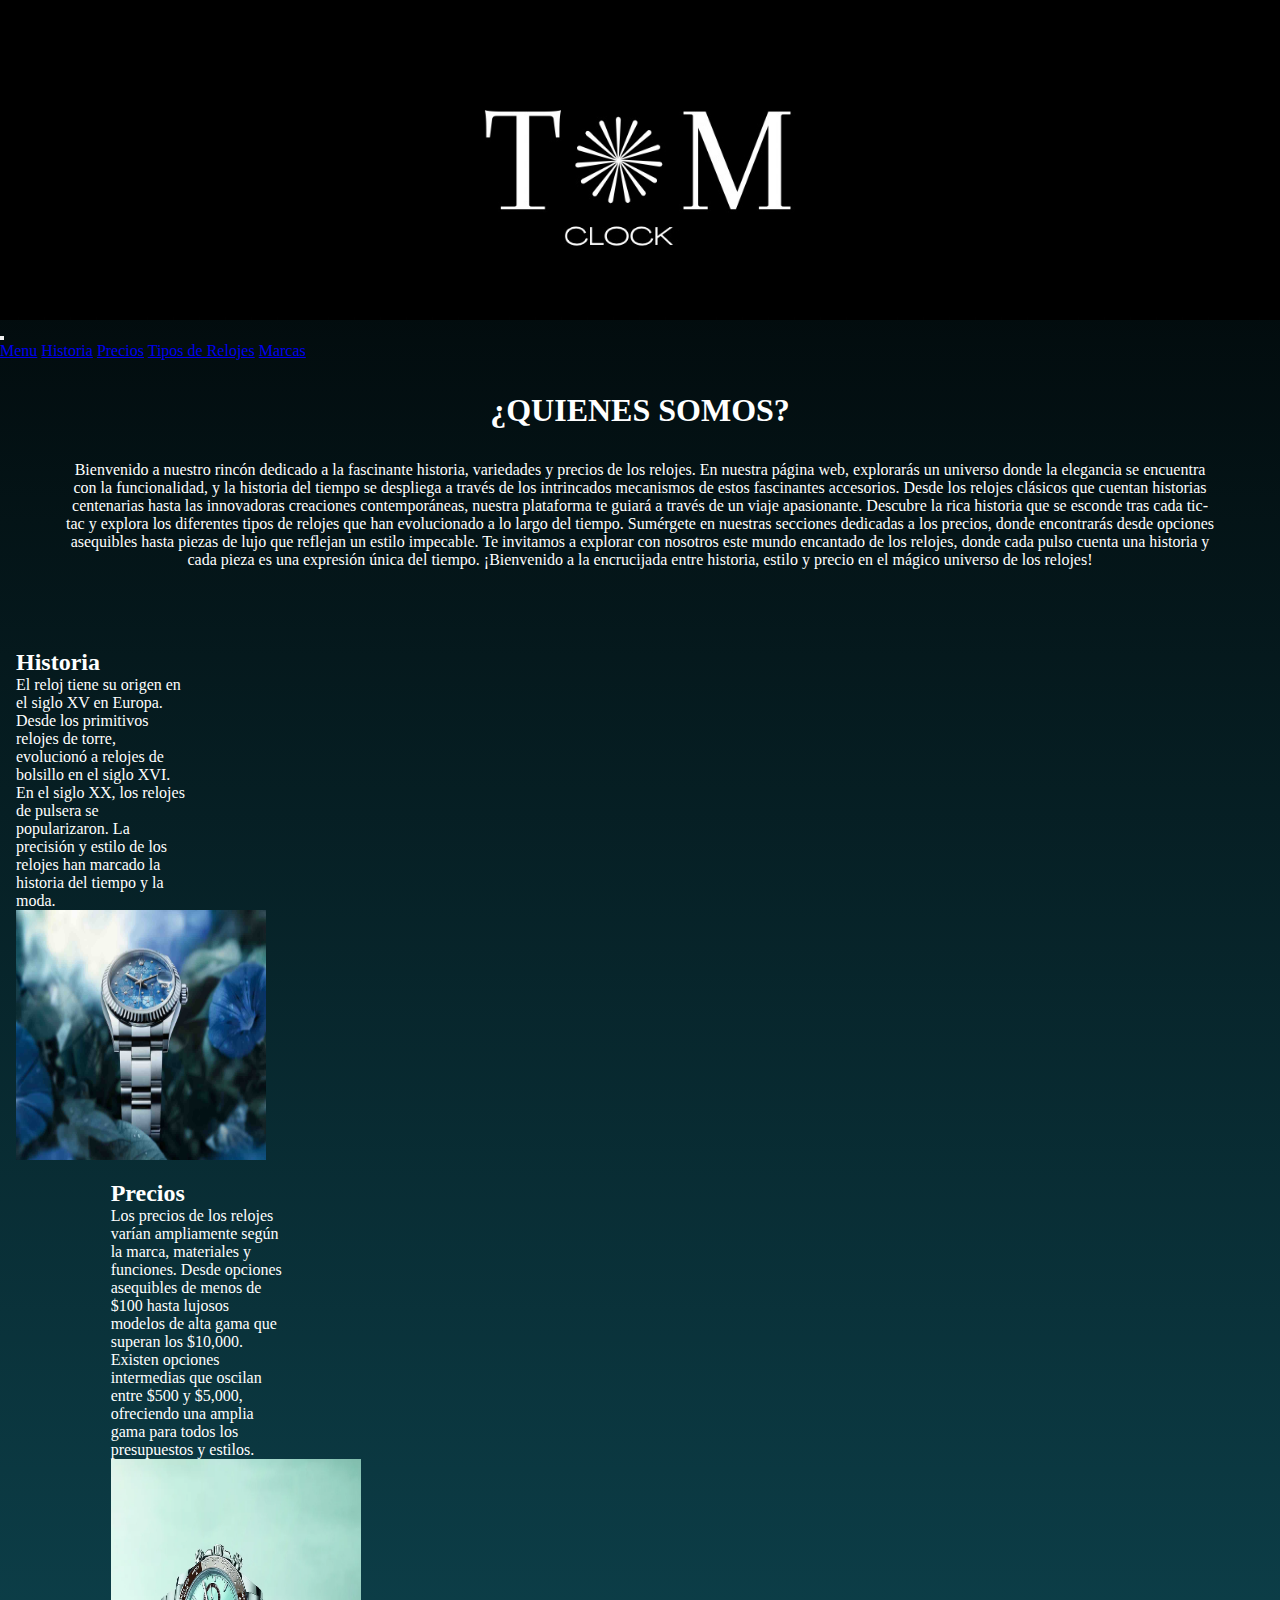
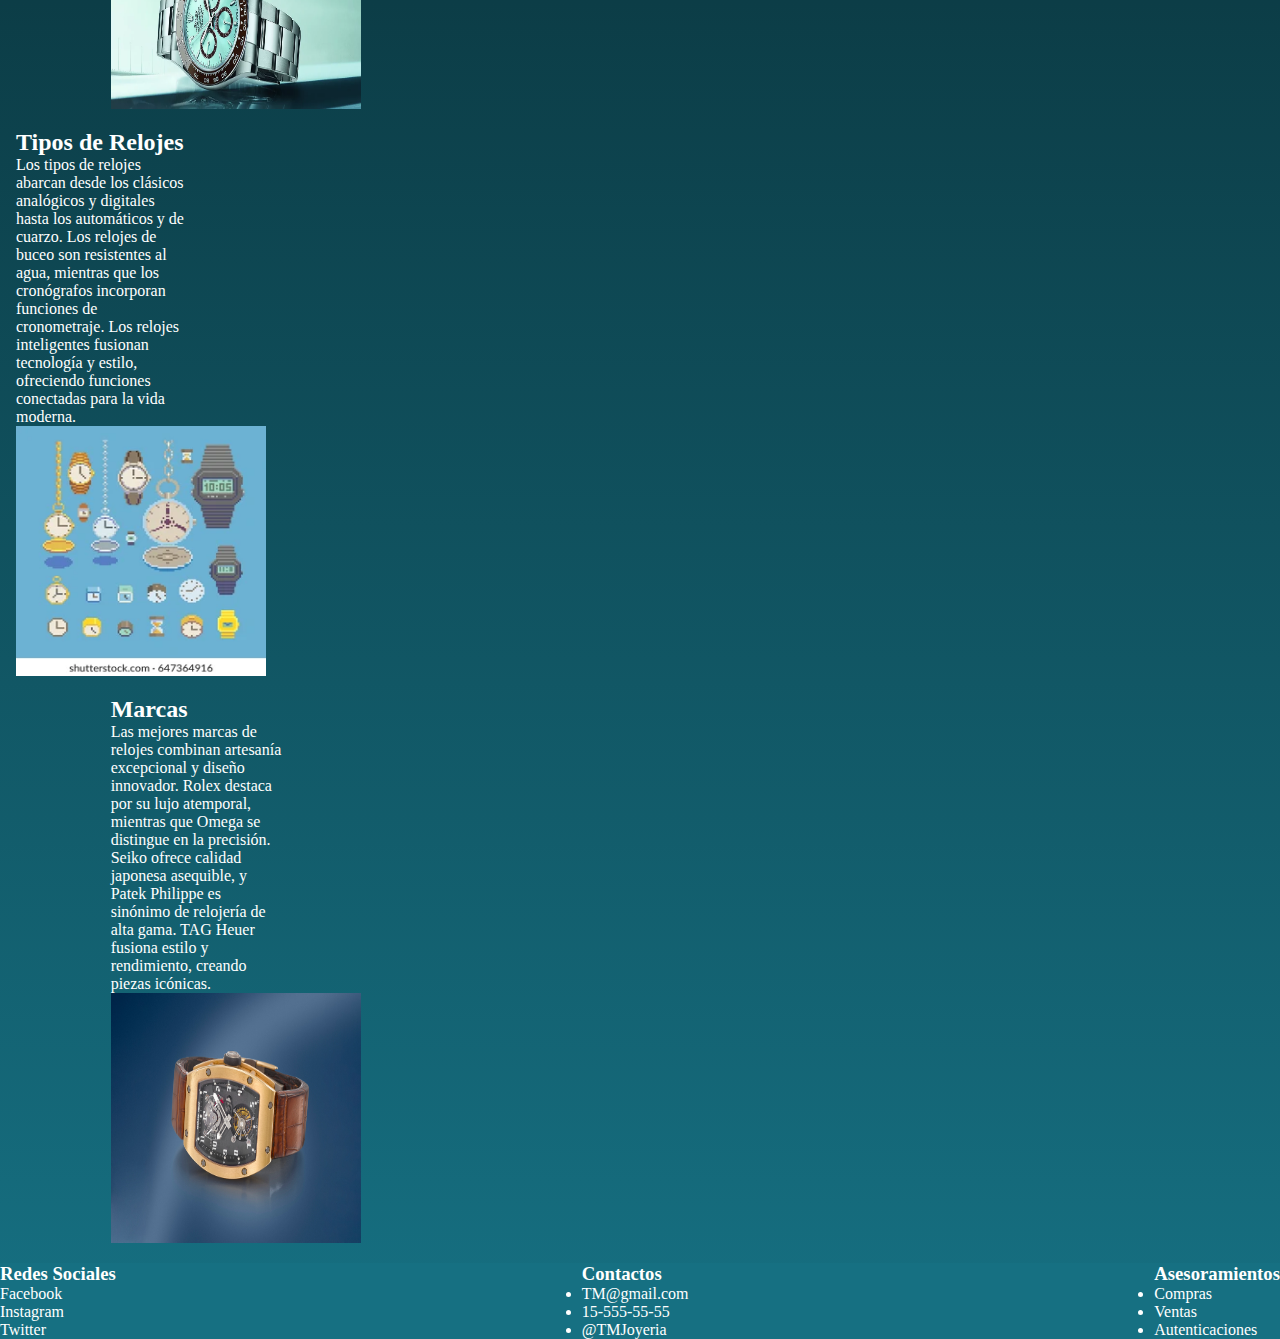
<file: index.html>
<!DOCTYPE html>
<html lang="en">
<head>
    <meta charset="UTF-8">
    <meta name="viewport" content="width=device-width, initial-scale=1.0">
    <title>TM</title>
    <link rel="stylesheet" href="./css/estilos.css">
    <link rel="shortcut icon" href="img/LOGO2.jpg" type="image/x-icon">
    <link href="https://cdn.jsdelivr.net/npm/bootstrap@5.3.2/dist/css/bootstrap.min.css" rel="stylesheet" integrity="sha384-T3c6CoIi6uLrA9TneNEoa7RxnatzjcDSCmG1MXxSR1GAsXEV/Dwwykc2MPK8M2HN" crossorigin="anonymous">
    <meta name="description" content="Pagina para quienes quieran conocer un poco mas de relojes ">
    <meta name="keywords" content="Relojes, Valores, Historias">
</head>
<body class="fondo">
    <img src="./img/LOGO2.jpg" alt="logo" class="logo col-12" >
<header >
    <nav class="navbar navbar-expand-lg nav navbar border-bottom border-body col-12" data-bs-theme="dark"bg-transparent  >
        <div class="container-fluid">
          
          <button class="navbar-toggler" type="button" data-bs-toggle="collapse" data-bs-target="#navbarNavAltMarkup" aria-controls="navbarNavAltMarkup" aria-expanded="false" aria-label="Toggle navigation">
            <span class="navbar-toggler-icon"></span>
          </button>
          <div class="collapse navbar-collapse" id="navbarNavAltMarkup">
            <div class="navbar-nav">
                <a class="navbar-brand" href="index.html">Menu</a>
              <a class="nav-link" href="historia.html">Historia</a>
              <a class="nav-link" href="precios.html">Precios</a>
              <a class="nav-link" href="tipos.html">Tipos de Relojes</a>
              <a class="nav-link" href="marcas.html">Marcas</a>
            </div>
          </div>
        </div>
      </nav>

</header>

    <main class="main">
        <div class="titulo" >
            <H1 class=>¿QUIENES SOMOS?</H1>
            <p class="tituloInicio">Bienvenido a nuestro rincón dedicado a la fascinante historia, variedades y precios de los relojes. En nuestra página web, explorarás un universo donde la elegancia se encuentra con la funcionalidad, y la historia del tiempo se despliega a través de los intrincados mecanismos de estos fascinantes accesorios. Desde los relojes clásicos que cuentan historias centenarias hasta las innovadoras creaciones contemporáneas, nuestra plataforma te guiará a través de un viaje apasionante.

                Descubre la rica historia que se esconde tras cada tic-tac y explora los diferentes tipos de relojes que han evolucionado a lo largo del tiempo. Sumérgete en nuestras secciones dedicadas a los precios, donde encontrarás desde opciones asequibles hasta piezas de lujo que reflejan un estilo impecable.
                
                Te invitamos a explorar con nosotros este mundo encantado de los relojes, donde cada pulso cuenta una historia y cada pieza es una expresión única del tiempo. ¡Bienvenido a la encrucijada entre historia, estilo y precio en el mágico universo de los relojes!</p>
        </div>
        <section class="container ">
            <div class="historia">
                <h2>Historia</h2>
                <p>El reloj tiene su origen en el siglo XV en Europa. Desde los primitivos relojes de torre, evolucionó a relojes de bolsillo en el siglo XVI. En el siglo XX, los relojes de pulsera se popularizaron. La precisión y estilo de los relojes han marcado la historia del tiempo y la moda.</p>
                <img src="img/rolex.jpg" alt="rolex" class="imagenes ImagenesHistoria">
            </div>
            <div class="precios ">
                <h2>Precios</h2>
                <p>Los precios de los relojes varían ampliamente según la marca, materiales y funciones. Desde opciones asequibles de menos de $100 hasta lujosos modelos de alta gama que superan los $10,000. Existen opciones intermedias que oscilan entre $500 y $5,000, ofreciendo una amplia gama para todos los presupuestos y estilos.</p>
                <img src="img/rolex1.webp" alt="rolex" class="imagenes ImagenesPrecios" >
            </div>
            <div class="tipos ">
                <h2>Tipos de Relojes</h2>
                <p>Los tipos de relojes abarcan desde los clásicos analógicos y digitales hasta los automáticos y de cuarzo. Los relojes de buceo son resistentes al agua, mientras que los cronógrafos incorporan funciones de cronometraje. Los relojes inteligentes fusionan tecnología y estilo, ofreciendo funciones conectadas para la vida moderna.</p>
                <img src="img/tipos.webp" alt="relojes" class="imagenes ImagenesTipos">
            </div>
            <div class="marcas ">
                <h2>Marcas</h2>
                <p> Las mejores marcas de relojes combinan artesanía excepcional y diseño innovador. Rolex destaca por su lujo atemporal, mientras que Omega se distingue en la precisión. Seiko ofrece calidad japonesa asequible, y Patek Philippe es sinónimo de relojería de alta gama. TAG Heuer fusiona estilo y rendimiento, creando piezas icónicas.</p>
                <img src="img/richard mille.jpg" alt="richardmiller" class="imagenes ImagenesMarcas">
            </div>


        </section>
       
        
       


    </main>
    <footer class="footer" >
        <div>
            <h3>Redes Sociales</h3>
            <ul>
                <li> <a href="https://www.facebook.com">Facebook</a></li>
                <li> <a href="https://www.instagram.com/">Instagram</a></li>
                <li><a href="https://twitter.com/">Twitter</a></li>
            </ul>
        </div>
        <div>
            <h3>Contactos</h3>
            <ul>
                <li>TM@gmail.com</li>
                <li>15-555-55-55</li>
                <li>@TMJoyeria</li>
            
            </ul>
        </div>
        <div>
            <h3>Asesoramientos</h3>
            <ul>
                <li>Compras</li>
                <li>Ventas</li>
                <li>Autenticaciones</li>

            </ul>

        </div>


    </footer>
    <script src="https://cdn.jsdelivr.net/npm/bootstrap@5.3.2/dist/js/bootstrap.bundle.min.js" integrity="sha384-C6RzsynM9kWDrMNeT87bh95OGNyZPhcTNXj1NW7RuBCsyN/o0jlpcV8Qyq46cDfL" crossorigin="anonymous"></script>
</body>
</html>
</file>
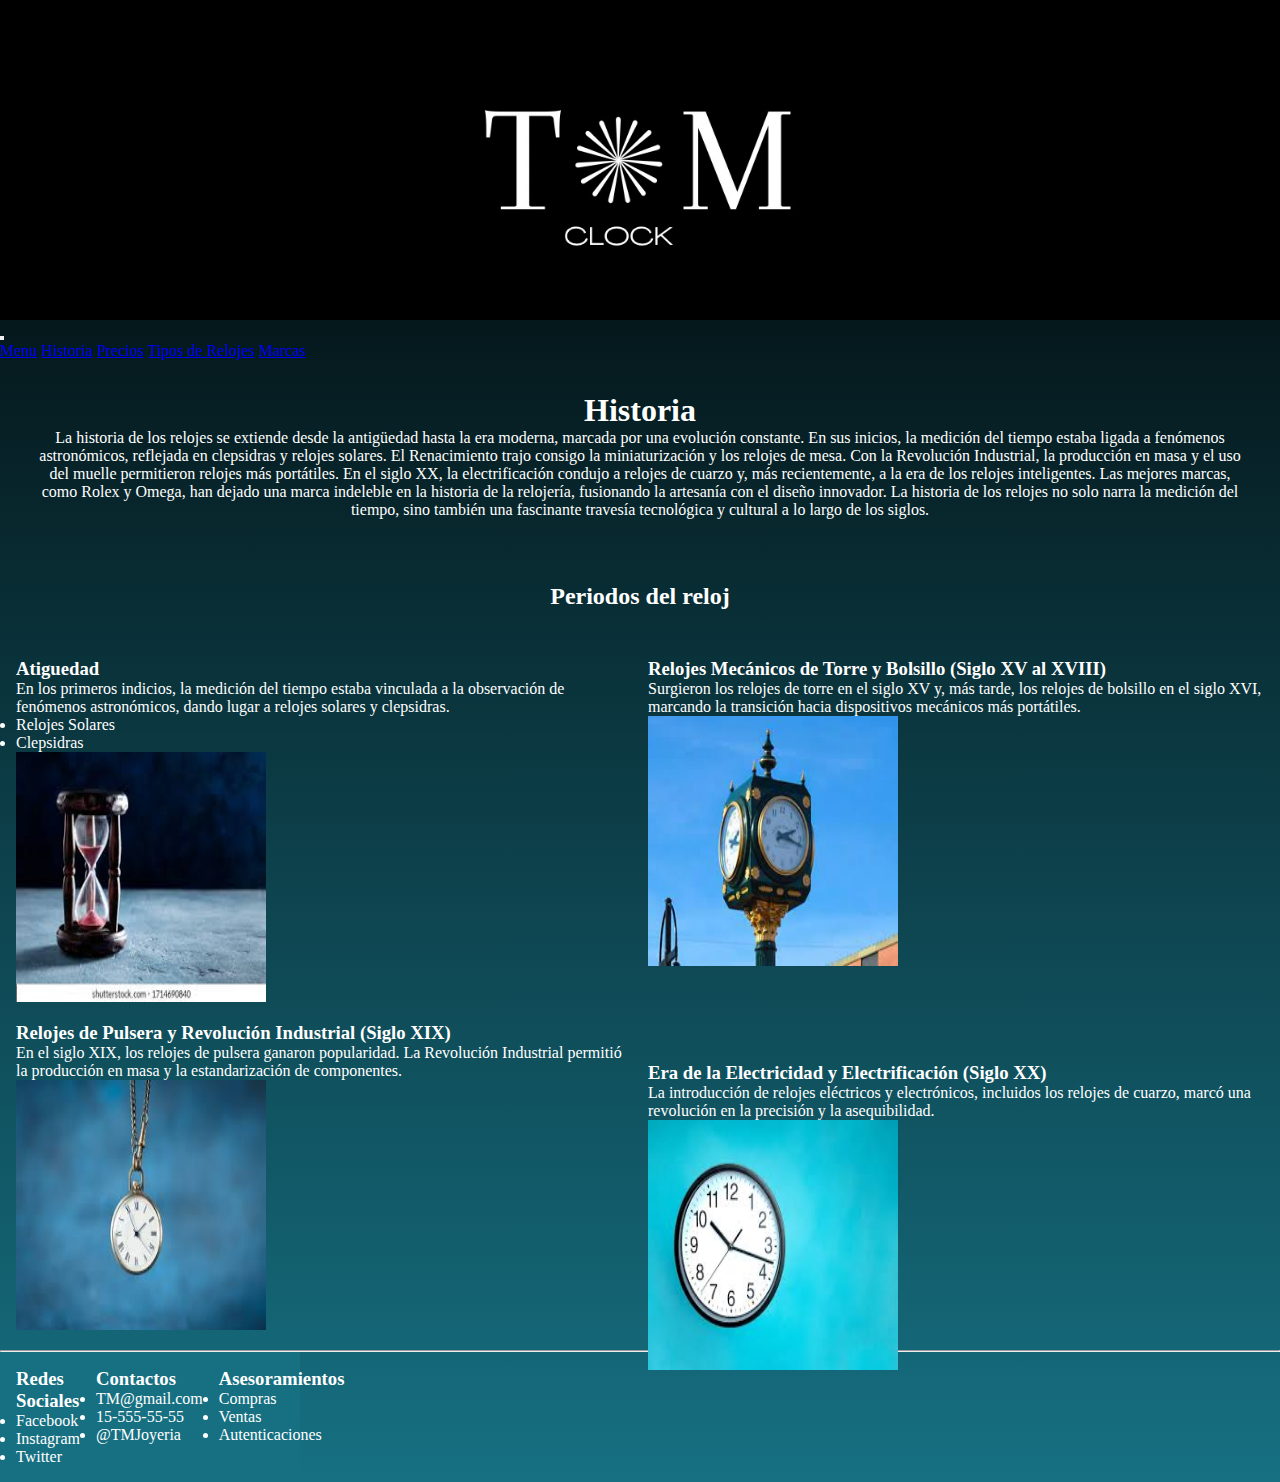
<file: historia.html>
<!DOCTYPE html>
<html lang="es">
<head>
    <meta charset="UTF-8">
    <meta name="viewport" content="width=device-width, initial-scale=1.0">
    <title>Historia</title>
    <link rel="stylesheet" href="./css/estilos.css">
    <link rel="shortcut icon" href="img/LOGO2.jpg" type="image/x-icon">
    <link href="https://cdn.jsdelivr.net/npm/bootstrap@5.3.2/dist/css/bootstrap.min.css" rel="stylesheet" integrity="sha384-T3c6CoIi6uLrA9TneNEoa7RxnatzjcDSCmG1MXxSR1GAsXEV/Dwwykc2MPK8M2HN" crossorigin="anonymous">
    <meta name="description" content="Desde los antiguos relojes de sol hasta los relojes mecánicos y digitales modernos, la historia del reloj abarca siglos de evolución.">
    <meta name="keywords" content="Antiguos, Relojes de sol, Relojes mecánicos, Relojes digitales, Evolución, Siglos">
    
</head>
<img src="./img/LOGO2.jpg" alt="logo" class="logo">
<header>
    <nav class="navbar navbar-expand-lg nav navbar border-bottom border-body" data-bs-theme="dark"bg-transparent >
         <div class="container-fluid">
          <button class="navbar-toggler" type="button" data-bs-toggle="collapse" data-bs-target="#navbarNavAltMarkup" aria-controls="navbarNavAltMarkup" aria-expanded="false" aria-label="Toggle navigation">
            <span class="navbar-toggler-icon"></span>
          </button>
          <div class="collapse navbar-collapse" id="navbarNavAltMarkup">
            <div class="navbar-nav">
              <a class="nav-link" href="index.html">Menu</a>
              <a class="navbar-brand" href="historia.html">Historia</a>
              <a class="nav-link" href="precios.html">Precios</a>
              <a class="nav-link" href="tipos.html">Tipos de Relojes</a>
              <a class="nav-link" href="marcas.html">Marcas</a>
              
            </div>
          </div>
        </div>
      </nav>

</header>
<body class="fondo">
    <main class="main">
        <div class="titulo">
            <h1>Historia</h1>
            <p>La historia de los relojes se extiende desde la antigüedad hasta la era moderna, marcada por una evolución constante. En sus inicios, la medición del tiempo estaba ligada a fenómenos astronómicos, reflejada en clepsidras y relojes solares. El Renacimiento trajo consigo la miniaturización y los relojes de mesa. Con la Revolución Industrial, la producción en masa y el uso del muelle permitieron relojes más portátiles. En el siglo XX, la electrificación condujo a relojes de cuarzo y, más recientemente, a la era de los relojes inteligentes. Las mejores marcas, como Rolex y Omega, han dejado una marca indeleble en la historia de la relojería, fusionando la artesanía con el diseño innovador. La historia de los relojes no solo narra la medición del tiempo, sino también una fascinante travesía tecnológica y cultural a lo largo de los siglos.</p>
        </div>
        
        
            <h2 class="titulo">Periodos del reloj</h2>
        <section class="definicion">
            <div class="antiguedad" >
                <h3>Atiguedad</h3>
                <p> En los primeros indicios, la medición del tiempo estaba vinculada a la observación de fenómenos astronómicos, dando lugar a relojes solares y clepsidras.</p>
                <li>Relojes Solares</li>
                <li>Clepsidras</li>
                <img src="img/relojarena.jpg" alt="relojarena" class="imagenes">
            
            </div>
            <div class="torre">
                <h3>Relojes Mecánicos de Torre y Bolsillo (Siglo XV al XVIII)</h3>
                <p>Surgieron los relojes de torre en el siglo XV y, más tarde, los relojes de bolsillo en el siglo XVI, marcando la transición hacia dispositivos mecánicos más portátiles.</p>
                <img src="img/relojtorres.jpg" alt="reloj de torres" class="imagenes">
            </div>
            <div class="debolsillo">
                <h3>Relojes de Pulsera y Revolución Industrial (Siglo XIX)</h3>
                <p>En el siglo XIX, los relojes de pulsera ganaron popularidad. La Revolución Industrial permitió la producción en masa y la estandarización de componentes.</p>
                <img src="img/relojbolsillo.jpg" alt="reloj de bolsillo" class="imagenes">
            </div>
            <div class="cuarzo">
                <h3>Era de la Electricidad y Electrificación (Siglo XX)</h3>
                <p>La introducción de relojes eléctricos y electrónicos, incluidos los relojes de cuarzo, marcó una revolución en la precisión y la asequibilidad.</p>
                <img src="img/relojcuarzo.jpg" alt=" relojes cuarzo" class="imagenes">
            </div>
            

        </section>
        <hr>


    </main>
    <footer class="footer container col-12">
        <div>
            <h3>Redes Sociales</h3>
            <ul>
                <li> <a href="https://www.facebook.com">Facebook</a></li>
                <li> <a href="https://www.instagram.com/">Instagram</a></li>
                <li><a href="https://twitter.com/">Twitter</a></li>
            </ul>
        </div>
        <div>
            <h3>Contactos</h3>
            <ul>
                <li>TM@gmail.com</li>
                <li>15-555-55-55</li>
                <li>@TMJoyeria</li>
            
            </ul>
        </div>
        <div>
            <h3>Asesoramientos</h3>
            <ul>
                <li>Compras</li>
                <li>Ventas</li>
                <li>Autenticaciones</li>

            </ul>

        </div>


    </footer>
    <script src="https://cdn.jsdelivr.net/npm/bootstrap@5.3.2/dist/js/bootstrap.bundle.min.js" integrity="sha384-C6RzsynM9kWDrMNeT87bh95OGNyZPhcTNXj1NW7RuBCsyN/o0jlpcV8Qyq46cDfL" crossorigin="anonymous"></script>   
</body>
</html>
</file>
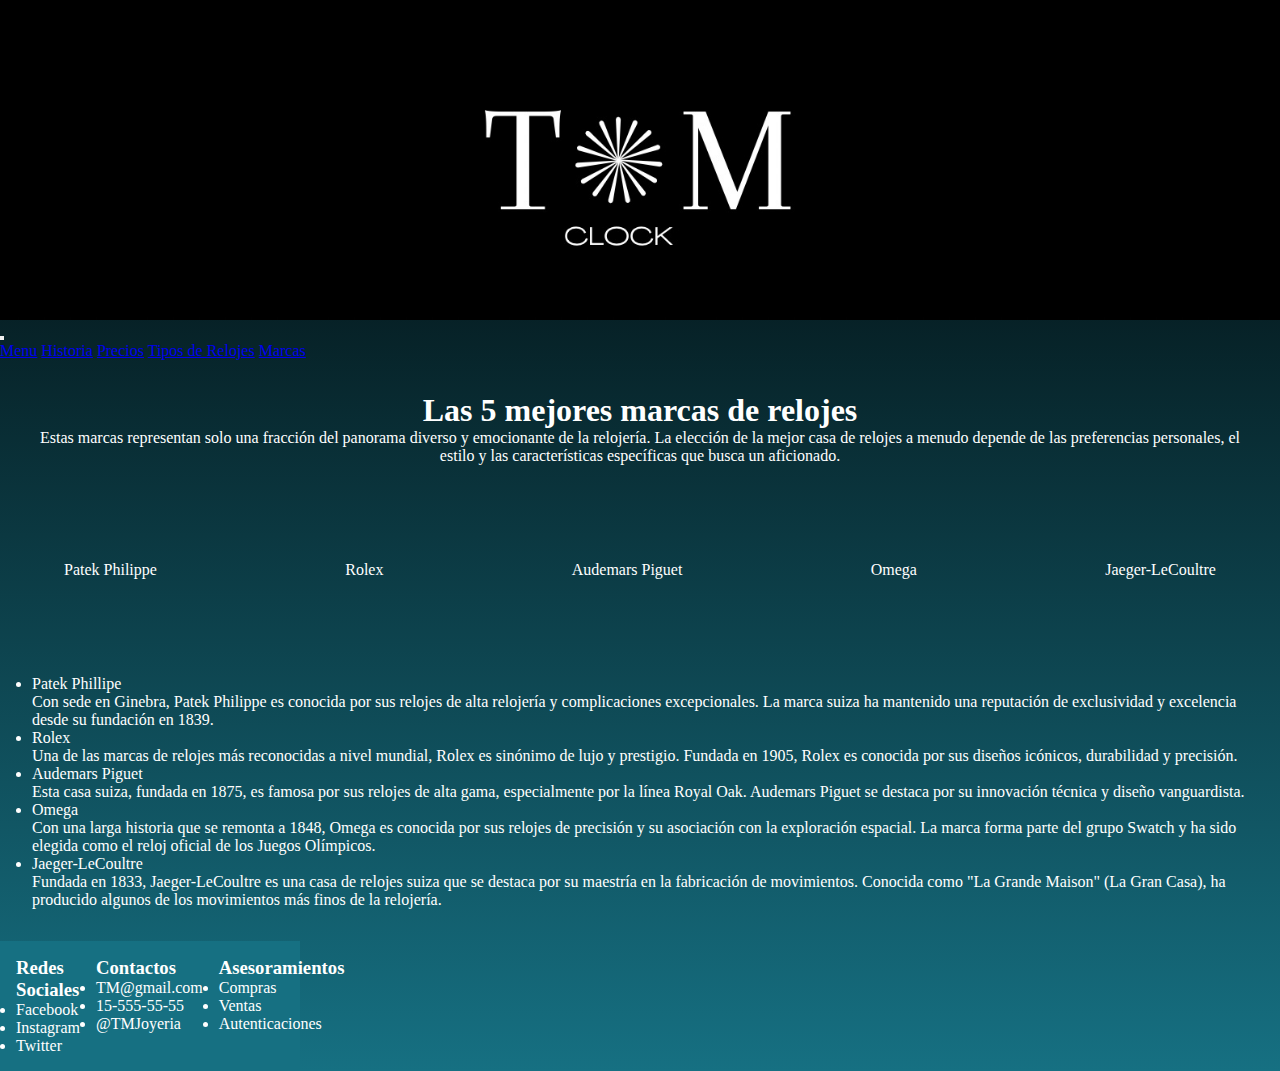
<file: marcas.html>
<!DOCTYPE html>
<html lang="es">
<head>
    <meta charset="UTF-8">
    <meta name="viewport" content="width=device-width, initial-scale=1.0">
    <title>Marcas</title>
    <link rel="stylesheet" href="./css/estilos.css">
    <link rel="shortcut icon" href="img/LOGO2.jpg" type="image/x-icon">
    <link href="https://cdn.jsdelivr.net/npm/bootstrap@5.3.2/dist/css/bootstrap.min.css" rel="stylesheet" integrity="sha384-T3c6CoIi6uLrA9TneNEoa7RxnatzjcDSCmG1MXxSR1GAsXEV/Dwwykc2MPK8M2HN" crossorigin="anonymous">
    <meta name="description" content="Las marcas más importantes de relojes son reconocidas por su excepcional artesanía, innovación técnica y diseño atemporal. Su legado, calidad y exclusividad las distinguen, estableciendo estándares duraderos en relojería">
    <meta name="keywords" content="Artesanía, Innovación técnica, Diseño atemporal, Legado, Calidad, Exclusividad">
    
</head>
<img src="./img/LOGO2.jpg" alt="logo" class="logo">
<header>
    <nav class="navbar navbar-expand-lg nav navbar border-bottom border-body" data-bs-theme="dark"bg-transparent >
        <div class="container-fluid">
          <button class="navbar-toggler" type="button" data-bs-toggle="collapse" data-bs-target="#navbarNavAltMarkup" aria-controls="navbarNavAltMarkup" aria-expanded="false" aria-label="Toggle navigation">
            <span class="navbar-toggler-icon"></span>
          </button>
          <div class="collapse navbar-collapse" id="navbarNavAltMarkup">
            <div class="navbar-nav">
                <a class="nav-link" href="index.html">Menu</a>
                <a class="nav-link" href="historia.html">Historia</a>
                <a class="nav-link" href="precios.html">Precios</a>
                <a class="nav-link" href="tipos.html">Tipos de Relojes</a>
                <a class="navbar-brand" href="marcas.html">Marcas</a>
              
           
            </div>
          </div>
        </div>
      </nav>

</header>
<body class="fondo">
    <main>
        <div class="titulo">
            <h1>Las 5 mejores marcas de relojes</h1>
            <p>Estas marcas representan solo una fracción del panorama diverso y emocionante de la relojería. La elección de la mejor casa de relojes a menudo depende de las preferencias personales, el estilo y las características específicas que busca un aficionado.</p>
        </div>
        <section>
            <div>
                <nav class="Marcas">
                    <a href="https://www.patek.com/es/inicio">Patek Philippe</a>
                    <a href="https://www.rolex.com/es">Rolex </a>
                    <a href="https://www.audemarspiguet.com/com/es/home.html">Audemars Piguet</a>
                    <a href="https://www.omegawatches.com/es/">Omega </a>
                    <a href="https://www.jaeger-lecoultre.com/eu-es">Jaeger-LeCoultre</a>
                    
                </nav>

            </div>

            <div class="desarrollo">
                <ul>
                    <li>Patek Phillipe</li>
                    <p>Con sede en Ginebra, Patek Philippe es conocida por sus relojes de alta relojería y complicaciones excepcionales. La marca suiza ha mantenido una reputación de exclusividad y excelencia desde su fundación en 1839.</p>
                    <li>Rolex</li>
                    <p>Una de las marcas de relojes más reconocidas a nivel mundial, Rolex es sinónimo de lujo y prestigio. Fundada en 1905, Rolex es conocida por sus diseños icónicos, durabilidad y precisión.</p>
                    <li>Audemars Piguet</li>
                    <p>Esta casa suiza, fundada en 1875, es famosa por sus relojes de alta gama, especialmente por la línea Royal Oak. Audemars Piguet se destaca por su innovación técnica y diseño vanguardista.</p>
                    <li>Omega</li>
                    <p>Con una larga historia que se remonta a 1848, Omega es conocida por sus relojes de precisión y su asociación con la exploración espacial. La marca forma parte del grupo Swatch y ha sido elegida como el reloj oficial de los Juegos Olímpicos.</p>
                    <li>Jaeger-LeCoultre</li>
                    <p>Fundada en 1833, Jaeger-LeCoultre es una casa de relojes suiza que se destaca por su maestría en la fabricación de movimientos. Conocida como "La Grande Maison" (La Gran Casa), ha producido algunos de los movimientos más finos de la relojería.</p>
                </ul>


            </div>


        </section>

    </main>
    <footer class="footer container col-sm-12 col-12">
        <div>
            <h3>Redes Sociales</h3>
            <ul>
                <li> <a href="https://www.facebook.com">Facebook</a></li>
                <li> <a href="https://www.instagram.com/">Instagram</a></li>
                <li><a href="https://twitter.com/">Twitter</a></li>
            </ul>
        </div>
        <div>
            <h3>Contactos</h3>
            <ul>
                <li>TM@gmail.com</li>
                <li>15-555-55-55</li>
                <li>@TMJoyeria</li>
            
            </ul>
        </div>
        <div>
            <h3>Asesoramientos</h3>
            <ul>
                <li>Compras</li>
                <li>Ventas</li>
                <li>Autenticaciones</li>

            </ul>

        </div>


    </footer>
    <script src="https://cdn.jsdelivr.net/npm/bootstrap@5.3.2/dist/js/bootstrap.bundle.min.js" integrity="sha384-C6RzsynM9kWDrMNeT87bh95OGNyZPhcTNXj1NW7RuBCsyN/o0jlpcV8Qyq46cDfL" crossorigin="anonymous"></script>   
</body>
</html>
</file>
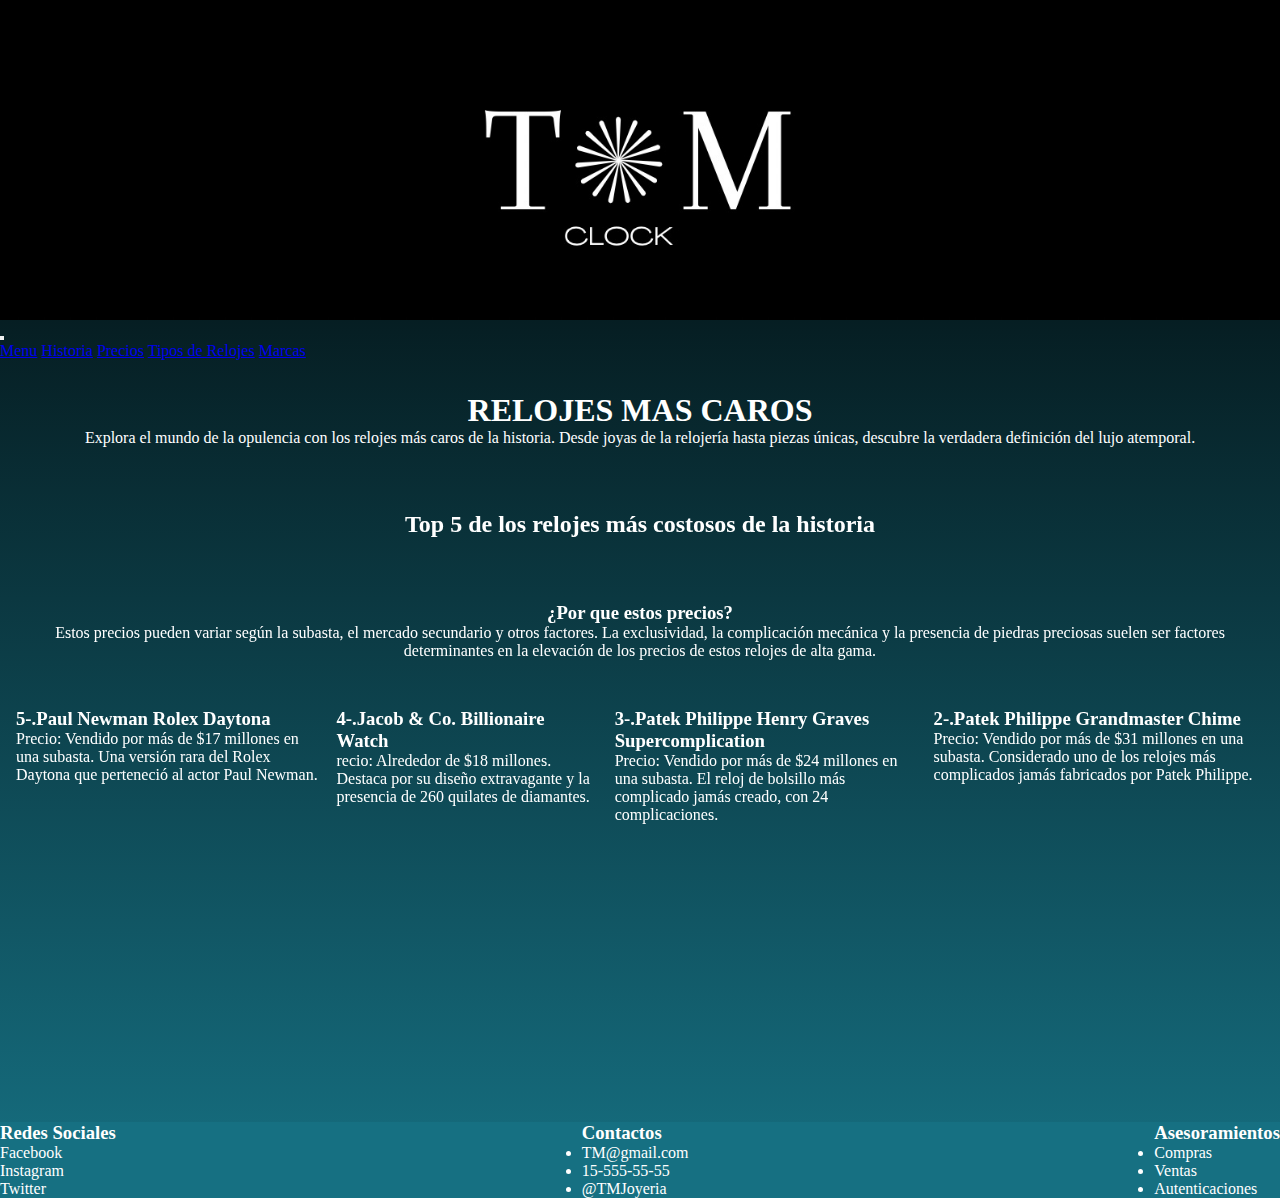
<file: precios.html>
<!DOCTYPE html>
<html lang="es">
<head>
    <meta charset="UTF-8">
    <meta name="viewport" content="width=device-width, initial-scale=1.0">
    <title>Precios</title>
    <link rel="stylesheet" href="./css/estilos.css">
    <link rel="shortcut icon" href="img/LOGO2.jpg" type="image/x-icon">
    <link href="https://unpkg.com/aos@2.3.1/dist/aos.css" rel="stylesheet">
    <link href="https://cdn.jsdelivr.net/npm/bootstrap@5.3.2/dist/css/bootstrap.min.css" rel="stylesheet" integrity="sha384-T3c6CoIi6uLrA9TneNEoa7RxnatzjcDSCmG1MXxSR1GAsXEV/Dwwykc2MPK8M2HN" crossorigin="anonymous">
    <meta name="description" content="Los precios de los relojes varían ampliamente según la marca, materiales y complicaciones. Desde opciones asequibles hasta piezas de lujo, el valor refleja la artesanía, diseño y prestigio asociado.">
    <meta name="keywords" content="Marca, Materiales, Lujo, Artesanía, Diseño, Prestigio">
   
</head>
<img src="./img/LOGO2.jpg" alt="logo" class="logo">

<body class="fondo">
    <header>
        <nav class="navbar navbar-expand-lg nav navbar border-bottom border-body" data-bs-theme="dark"bg-transparent >
            <div class="container-fluid">
              <button class="navbar-toggler" type="button" data-bs-toggle="collapse" data-bs-target="#navbarNavAltMarkup" aria-controls="navbarNavAltMarkup" aria-expanded="false" aria-label="Toggle navigation">
                <span class="navbar-toggler-icon"></span>
              </button>
              <div class="collapse navbar-collapse" id="navbarNavAltMarkup">
                <div class="navbar-nav">
                  <a class="nav-link" href="index.html">Menu</a>
                  <a class="nav-link" href="historia.html">Historia</a>
                  <a class="navbar-brand" href="precios.html">Precios</a>
                  <a class="nav-link" href="tipos.html">Tipos de Relojes</a>
                  <a class="nav-link" href="marcas.html">Marcas</a>
                  
                </div>
              </div>
            </div>
          </nav>
    
    </header>
    <main>
        <div class="titulo">
            <h1 >RELOJES MAS CAROS</h1>
        <P>Explora el mundo de la opulencia con los relojes más caros de la historia. Desde joyas de la relojería hasta piezas únicas, descubre la verdadera definición del lujo atemporal.</P>
        </div>
        <section>
            <h2 class="titulo" data-aos="flip-left">Top 5 de los relojes más costosos de la historia</h2>
        </section>
        <section class="costosos" data-aos="flip-left">
            <div class="titulo" data-aos="flip-left">
                <h3>¿Por que estos precios?</h3>
                <p>Estos precios pueden variar según la subasta, el mercado secundario y otros factores. La exclusividad, la complicación mecánica y la presencia de piedras preciosas suelen ser factores determinantes en la elevación de los precios de estos relojes de alta gama.
                </p>
            </div>
        </section>
        <section class="ContenidoPrecios " data-aos="flip-left">
            <div><h3>5-.Paul Newman Rolex Daytona</h3>
                <p>Precio: Vendido por más de $17 millones en una subasta.
                    Una versión rara del Rolex Daytona que perteneció al actor Paul Newman.</p>
            </div>

            <div><h3>4-.Jacob & Co. Billionaire Watch</h3>
                <p>recio: Alrededor de $18 millones.
                    Destaca por su diseño extravagante y la presencia de 260 quilates de diamantes.</p>
            </div>

            <div><h3>3-.Patek Philippe Henry Graves Supercomplication</h3>
                <p>Precio: Vendido por más de $24 millones en una subasta.
                    El reloj de bolsillo más complicado jamás creado, con 24 complicaciones.</p>

            </div>

            <div><h3>2-.Patek Philippe Grandmaster Chime</h3>
                <p>Precio: Vendido por más de $31 millones en una subasta.
                    Considerado uno de los relojes más complicados jamás fabricados por Patek Philippe.</p>
            </div>

        </section>
        <section class="ContenidoPrecios graff" data-aos="flip-left">
            <div>
                <h3>1-.Graff Diamonds The Fascination</h3>
                <p>Precio: Más de $40 millones.
                    Destacado por su exquisito diamante rosa de 24 quilates.el "Graff Diamonds The Fascination" es un reloj de pulsera excepcional que destaca por su diseño lujoso y su incomparable exhibición de diamantes. Graff Diamonds, una firma de joyería de lujo conocida por sus gemas excepcionales, se aventuró en la relojería de alta gama con esta creación única.
                    Algunas características destacadas del Graff Diamonds The Fascination incluyen:
                
                </p>
                <ul>
                    <li>Diamantes Impresionantes: Este reloj es conocido por su deslumbrante exhibición de diamantes. La pieza a menudo incorpora una selección de diamantes exquisitos que adornan la esfera, la correa y, a veces, incluso el mecanismo del reloj.</li>
                    <li>Mecanismo de Alta Calidad: A pesar de su enfoque en la joyería y los diamantes, Graff Diamonds también presta atención al rendimiento del reloj. Los modelos de alta gama a menudo cuentan con un movimiento mecánico preciso.</li>
                    
                </ul>


                    
            </div>
            <iframe class="VideoGraf" width="250" height="250" src="https://www.youtube.com/embed/nF3oLdjTJos?si=2BrXYEMWQMQSw_MN" title="YouTube video player" frameborder="0" allow="accelerometer; autoplay; clipboard-write; encrypted-media; gyroscope; picture-in-picture; web-share" allowfullscreen></iframe>
        </section>
              
    </main>
    <footer class="footer">
        <div>
            <h3>Redes Sociales</h3>
            <ul>
                <li> <a href="https://www.facebook.com">Facebook</a></li>
                <li> <a href="https://www.instagram.com/">Instagram</a></li>
                <li><a href="https://twitter.com/">Twitter</a></li>
            </ul>
        </div>
        <div>
            <h3>Contactos</h3>
            <ul>
                <li>TM@gmail.com</li>
                <li>15-555-55-55</li>
                <li>@TMJoyeria</li>
            
            </ul>
        </div>
        <div>
            <h3>Asesoramientos</h3>
            <ul>
                <li>Compras</li>
                <li>Ventas</li>
                <li>Autenticaciones</li>

            </ul>

        </div>


    </footer>
    <script src="https://unpkg.com/aos@2.3.1/dist/aos.js"></script>
    <script src="https://cdn.jsdelivr.net/npm/bootstrap@5.3.2/dist/js/bootstrap.bundle.min.js" integrity="sha384-C6RzsynM9kWDrMNeT87bh95OGNyZPhcTNXj1NW7RuBCsyN/o0jlpcV8Qyq46cDfL" crossorigin="anonymous"></script>
    <script>
        AOS.init();
      </script> 
</body>
</html>
</file>
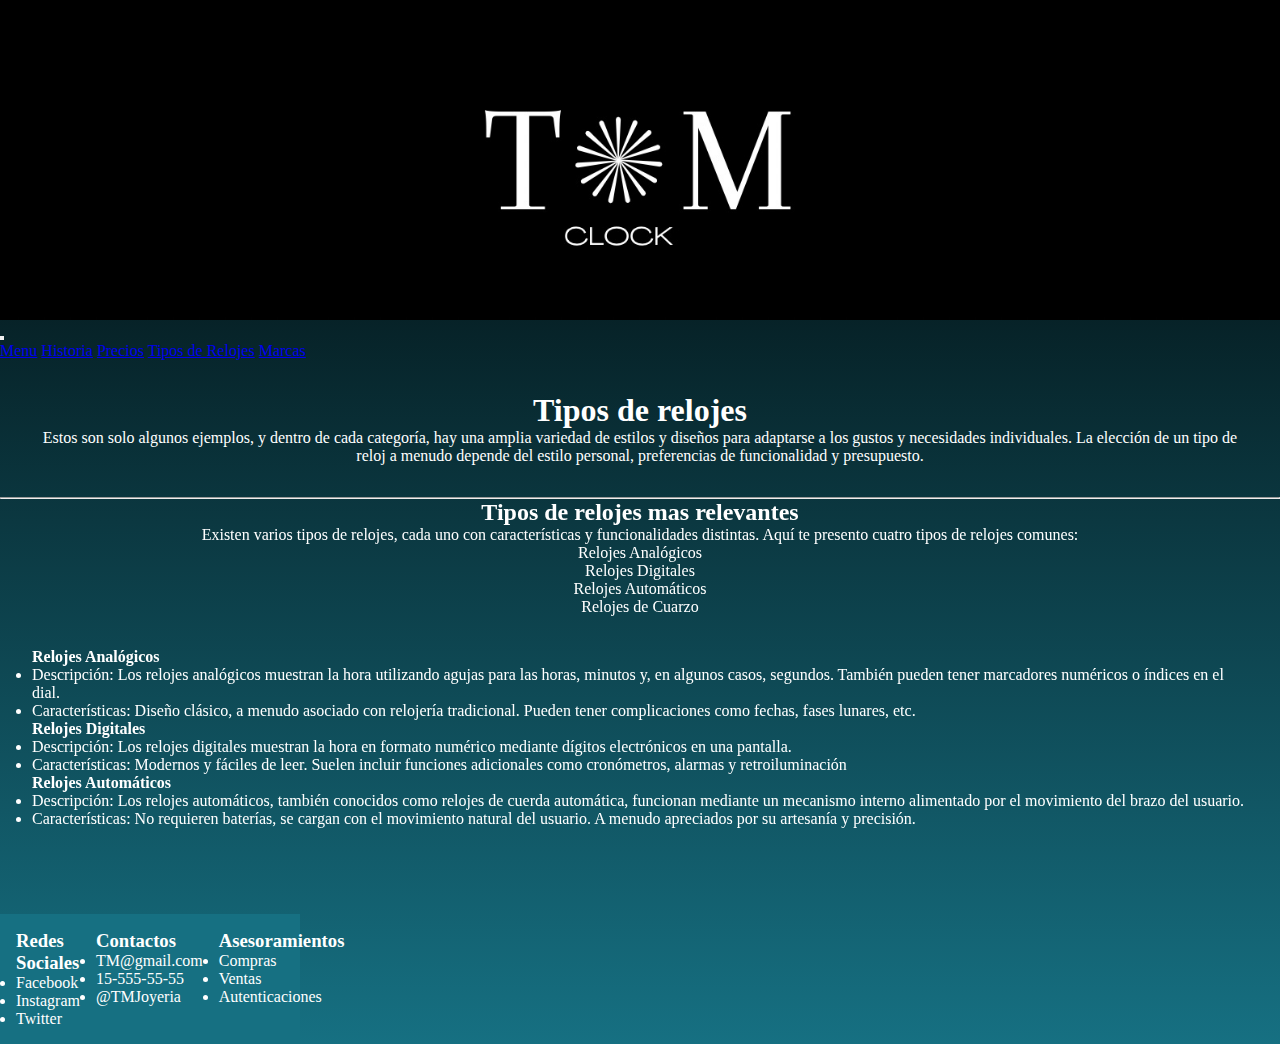
<file: tipos.html>
<!DOCTYPE html>
<html lang="es">
<head>
    <meta charset="UTF-8">
    <meta name="viewport" content="width=device-width, initial-scale=1.0">
    <title>Tipos de Relojes</title>
    <link rel="stylesheet" href="./css/estilos.css">
    <link rel="shortcut icon" href="img/LOGO2.jpg" type="image/x-icon">
    <link href="https://unpkg.com/aos@2.3.1/dist/aos.css" rel="stylesheet">
    <link href="https://cdn.jsdelivr.net/npm/bootstrap@5.3.2/dist/css/bootstrap.min.css" rel="stylesheet" integrity="sha384-T3c6CoIi6uLrA9TneNEoa7RxnatzjcDSCmG1MXxSR1GAsXEV/Dwwykc2MPK8M2HN" crossorigin="anonymous">
    <meta name="description" content="Los tipos de relojes incluyen analógicos, digitales, automáticos y de cuarzo. Cada categoría tiene características únicas, desde el clásico diseño analógico hasta la precisión y simplicidad de los relojes digitales y de cuarzo.">
    <meta name="keywords" content=" Tipos, Analógicos, Digitales, Automáticos, Cuarzo">
    
</head>
<img src="./img/LOGO2.jpg" alt="logo" class="logo">
<header>
    <nav class="navbar navbar-expand-lg nav navbar border-bottom border-body" data-bs-theme="dark"bg-transparent >
        <div class="container-fluid">
         
          <button class="navbar-toggler" type="button" data-bs-toggle="collapse" data-bs-target="#navbarNavAltMarkup" aria-controls="navbarNavAltMarkup" aria-expanded="false" aria-label="Toggle navigation">
            <span class="navbar-toggler-icon"></span>
          </button>
          <div class="collapse navbar-collapse" id="navbarNavAltMarkup">
            <div class="navbar-nav">
              <a class="nav-link" href="index.html">Menu</a>
              <a class="nav-link" href="historia.html">Historia</a>
              <a class="nav-link" href="precios.html">Precios</a>
              <a class="navbar-brand" href="tipos.html">Tipos de Relojes</a>
              <a class="nav-link" href="marcas.html">Marcas</a>
             
            </div>
          </div>
        </div>
      </nav>

</header>
<body class="fondo">
    <main>
        <div class="titulo"><h1>Tipos de relojes</h1>
        <p>Estos son solo algunos ejemplos, y dentro de cada categoría, hay una amplia variedad de estilos y diseños para adaptarse a los gustos y necesidades individuales. La elección de un tipo de reloj a menudo depende del estilo personal, preferencias de funcionalidad y presupuesto.</p>
    </div>
<hr>
    <section>
        <div class="TituloTipos" data-aos="zoom-in" >
            <h2>Tipos de relojes mas relevantes</h2>
         <p>Existen varios tipos de relojes, cada uno con características y funcionalidades distintas. Aquí te presento cuatro tipos de relojes comunes:</p>
         <ul>
            <li>Relojes Analógicos</li>
            <li>Relojes Digitales</li>
            <li>Relojes Automáticos</li>
            <li>Relojes de Cuarzo</li>
         </ul>
        </div>
    </section>
    <section class="Tipos">
        <div class="analogicos" data-aos="zoom-in-left">
            <h4>Relojes Analógicos</h4>
            <li>Descripción: Los relojes analógicos muestran la hora utilizando agujas para las horas, minutos y, en algunos casos, segundos. También pueden tener marcadores numéricos o índices en el dial.</li>
            <li>Características: Diseño clásico, a menudo asociado con relojería tradicional. Pueden tener complicaciones como fechas, fases lunares, etc.</li>
        </div>
        <div class="digitales" data-aos="zoom-in-right">
            <h4>Relojes Digitales</h4>
            <li>Descripción: Los relojes digitales muestran la hora en formato numérico mediante dígitos electrónicos en una pantalla.</li>
            <li>Características: Modernos y fáciles de leer. Suelen incluir funciones adicionales como cronómetros, alarmas y retroiluminación</li>
        </div>
        <div class="automaticos" data-aos="zoom-in-left">
            <h4>Relojes Automáticos</h4>
            <li>Descripción: Los relojes automáticos, también conocidos como relojes de cuerda automática, funcionan mediante un mecanismo interno alimentado por el movimiento del brazo del usuario.</li>
            <li>Características: No requieren baterías, se cargan con el movimiento natural del usuario. A menudo apreciados por su artesanía y precisión.</li>
        </div>
        <div class="cuarzo" data-aos="zoom-in-right">
            <h4>Relojes de Cuarzo</h4>
            <li>Descripción: Los relojes de cuarzo utilizan un cristal de cuarzo para mantener la precisión del tiempo. El cuarzo vibra a una frecuencia constante para medir el tiempo.</li>
            <li>Características: Precisos y asequibles. Son alimentados por baterías y requieren menos mantenimiento que los relojes mecánicos.</li>
        </div>

    </section>
        
    </main>
    <footer class="footer container col-12">
        <div>
            <h3>Redes Sociales</h3>
            <ul>
                <li> <a href="https://www.facebook.com">Facebook</a></li>
                <li> <a href="https://www.instagram.com/">Instagram</a></li>
                <li><a href="https://twitter.com/">Twitter</a></li>
            </ul>
        </div>
        <div>
            <h3>Contactos</h3>
            <ul>
                <li>TM@gmail.com</li>
                <li>15-555-55-55</li>
                <li>@TMJoyeria</li>
            
            </ul>
        </div>
        <div>
            <h3>Asesoramientos</h3>
            <ul>
                <li>Compras</li>
                <li>Ventas</li>
                <li>Autenticaciones</li>

            </ul>

        </div>


    </footer>
    <script src="https://unpkg.com/aos@2.3.1/dist/aos.js"></script>
    <script src="https://cdn.jsdelivr.net/npm/bootstrap@5.3.2/dist/js/bootstrap.bundle.min.js" integrity="sha384-C6RzsynM9kWDrMNeT87bh95OGNyZPhcTNXj1NW7RuBCsyN/o0jlpcV8Qyq46cDfL" crossorigin="anonymous"></script>  
    <script>
        AOS.init();
      </script> 
</body>
</html>
</file>
<file: css/estilos.css>
*{padding: 0;
    margin: 0;
    box-sizing: border-box;}
    .logo{width: 100%;}
    .fondo{background-color: black;
        background-image:linear-gradient(180deg, rgba(0,0,0,1) 0%, rgba(22,112,130,1) 100%) ;}
    .titulo{color: white; 
        text-align: center; 
        padding: 2rem;
        text-decoration: none;
    }
    
    .tituloInicio{padding: 2rem;
    width: 100%}
    
    .container{ color: white;
    gap:1rem;
    width: 300px;
    max-width: 100%;
    padding: 1rem;
    display: grid;
    grid-template-columns: 1fr 1fr 1fr;
    grid-row: 1fr 1fr 1fr 1fr ;
    grid-template-areas:
    "historia historia ImagenesHistoria"
    "ImagenesPrecios precios precios "
    "tipos tipos TiposImagenes"
    "ImagenesMarcas marcas marcas"
    

}
    
    .historia{grid-area: historia;
        transition: .5s;
    
    }
    .historia:hover{transform: rotate(360deg) scale(1.1);}
    
    .ImagenesHistoria{ grid-area:ImagenesHistoria;}
    
    .precios{grid-area: precios;
        transition: .5s;
    }
    .precios:hover{transform: rotate(360deg) scale(1.1);}
    
    .ImagenesPrecios{grid-area:ImagenesPrecios ;}
    .tipos{grid-area: tipos;
        transition: .5s;}
    .tipos:hover{transform: rotate(360deg) scale(1.1);}
    .TiposImagenes{grid-area: TiposImagenes;}
    .marcas{grid-area: marcas;
        transition: .5s;}
    .marcas:hover{transform: rotate(360deg) scale(1.1);}
    
    .ImagenesMarcas{grid-area:ImagenesMarcas;}
    
    .imagenes{width: 250px;
    height: 250px;
    }
    
    .definicion{color: white;
        gap:1rem;
        padding: 1rem;
        display: grid;
        grid-template-columns: 1fr 1fr ;
        grid-row: 1fr 1fr  ;
        grid-template-areas:
        "antiguedad torre"
        "bolsillo   cuarzo"
        }
    .antiguedad{grid-area: antiguedad;}
    .torre{grid-area: torre; }
    .debolsillo{ grid-area: bolsillo;}
    .cuarzo{grid-area: cuarzo; transform: translate(0px,40px );}
    
    
    .costosos{
        color: white;
        display: flex;
    
    }
    .ContenidoPrecios{color: white;
    display: flex;
    flex-direction: row;
    gap: 1rem;
    padding: 1rem;}
 
    .precio5{grid-area: precio5;}
    .precio4{grid-area: precio4;}
    .precio3{grid-area: precio3;}
    .precio2{grid-area: precio2;}
    
    .ContenidoPrecios graff{display:flex;
    flex-direction: column;
    }
    .graf{grid-area: graf;}
    .VideoGraf{grid-area: video;}
    .Marcas{
        display: flex;
        padding: 2rem;
         justify-content: space-between;}
    
    .Marcas a{color: white; text-decoration: none; padding: 2rem;}
    .desarrollo{color: white;
        animation-name: movimiento;
        animation-duration: 10s;
        animation-timing-function: linear;
        padding: 2rem;
    }
    
    @keyframes movimiento {0%{width: 30%;
    }
    100%{width: 100%; background-color: #2b56be;}
    }
    .TituloTipos{
        color: white;text-align: center;
        text-decoration: none;
        
    }
    .Tipos{color: white; padding: 2rem;
    }
       
    
    
    .footer{background-color: rgb(22, 112, 130,1); color: white;
        display: flex;
        flex-direction:row;
        justify-content: space-between;
        }
    .footer li a{color: white; text-decoration: none;}
    .lista2 li a{color: white; text-decoration: none;}

    @media screen and (max-width:500px) {
        .definicion{
            text-align: center;
            grid-template-columns: 1fr;
            grid-template-rows: repeat(4, 1fr);
            grid-template-areas: 
            "antiguedad"
            "torre"
            "bolsillo"
            "cuarzo";
        }
        
    }


    @media screen and (max-width:500px) {
        .ContenidoPrecios{
            flex-direction: column;
            text-align: center;
        }
        
    }


    @media screen and (max-width:500px) {
        .Marcas{
            flex-direction: column;
            text-align: center;
        }
        
    }
   
    @media screen and (max-width:500px) {
        .footer{
            flex-direction: column;
            text-align: center;
            text-decoration: none;
        }
        
    }
   
/*# sourceMappingURL=estilos.css.map */
</file>
